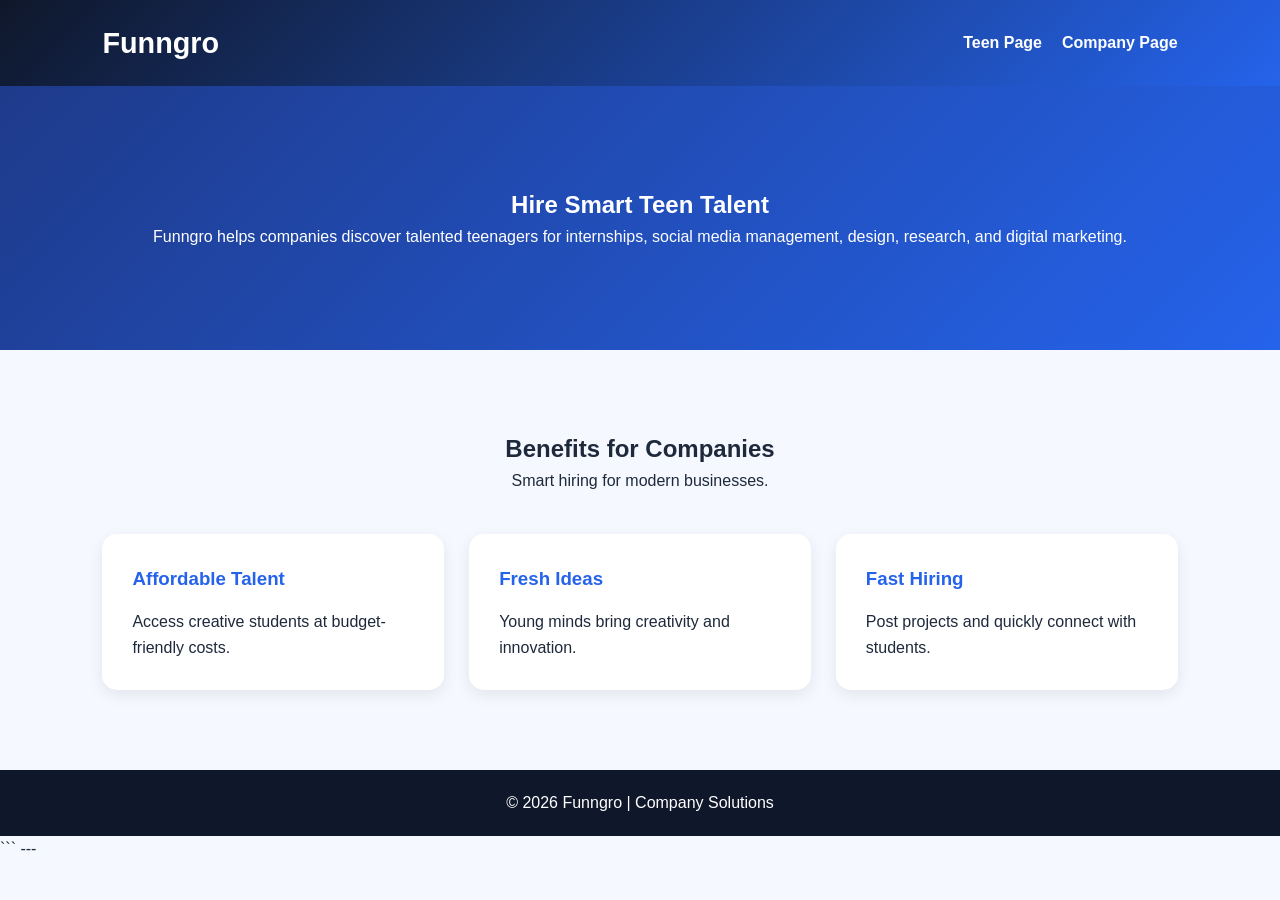
<file: Fungrow1.0/company.html>
<!DOCTYPE html>
<html lang="en">
<head>
  <meta charset="UTF-8">
  <meta name="viewport" content="width=device-width, initial-scale=1.0">
  <meta name="description" content="Hire talented teenagers through Funngro for creative and digital projects.">
  <meta name="keywords" content="Hire teens, startup talent, Funngro companies, internships">
  <title>Funngro | Company Page</title>

  <link rel="stylesheet" href="style.css">
</head>
<body>

<header>
  <nav>
    <div class="logo">Funngro</div>

    <div class="menu-toggle" onclick="toggleMenu()">☰</div>

    <ul class="nav-links" id="navLinks">
      <li><a href="index.html">Teen Page</a></li>
      <li><a href="company.html">Company Page</a></li>
    </ul>
  </nav>
</header>

<section class="company-banner">
  <h1>Hire Smart Teen Talent</h1>

  <p>
    Funngro helps companies discover talented teenagers for internships, social media management, design, research, and digital marketing.
  </p>
</section>

<section>
  <div class="section-title">
    <h2>Benefits for Companies</h2>
    <p>Smart hiring for modern businesses.</p>
  </div>
<div class="cards">

    <div class="card">
      <h3>Affordable Talent</h3>
      <p>Access creative students at budget-friendly costs.</p>
    </div>

    <div class="card">
      <h3>Fresh Ideas</h3>
      <p>Young minds bring creativity and innovation.</p>
    </div>

    <div class="card">
      <h3>Fast Hiring</h3>
      <p>Post projects and quickly connect with students.</p>
    </div>

  </div>
</section>

<footer>
  <p>© 2026 Funngro | Company Solutions</p>
</footer>

<script src="script.js"></script>
</body>
</html>
```

---
</file>
<file: Fungrow1.0/style.css>
* {
  margin: 0;
  padding: 0;
  box-sizing: border-box;
  font-family: Arial, sans-serif;
}

body {
  background: #f5f8ff;
  color: #1e293b;
  line-height: 1.6;
}

header {
  background: linear-gradient(135deg, #0f172a, #2563eb);
  padding: 20px 8%;
  position: sticky;
  top: 0;
  z-index: 1000;
}

nav {
  display: flex;
  justify-content: space-between;
  align-items: center;
  flex-wrap: wrap;
}

.logo {
  color: white;
  font-size: 1.8rem;
  font-weight: bold;
}

.nav-links {
  display: flex;
  list-style: none;
  gap: 20px;
}

.nav-links a {
  color: white;
  text-decoration: none;
  font-weight: bold;
}

.menu-toggle {
  display: none;
  color: white;
  font-size: 1.8rem;
  cursor: pointer;
}

.hero {
  min-height: 90vh;
  display: flex;
  justify-content: space-between;
  align-items: center;
  padding: 60px 8%;
  gap: 40px;
  flex-wrap: wrap;
}

.hero-text {
  flex: 1;
}

.hero-text h1 {
  font-size: 3rem;
  margin-bottom: 20px;
}

.hero-text p {
  margin-bottom: 25px;
}

.hero-image {
  flex: 1;
  text-align: center;
}

.hero-image img {
  width: 100%;
  max-width: 500px;
  border-radius: 20px;
}
.btn {
  display: inline-block;
  padding: 14px 28px;
  background: #2563eb;
  color: white;
  text-decoration: none;
  border-radius: 8px;
}

.section-title {
  text-align: center;
  margin-bottom: 40px;
}

section {
  padding: 80px 8%;
}

.cards {
  display: grid;
  grid-template-columns: repeat(auto-fit, minmax(250px, 1fr));
  gap: 25px;
}

.card {
  background: white;
  padding: 30px;
  border-radius: 15px;
  box-shadow: 0 5px 15px rgba(0,0,0,0.08);
}

.card h3 {
  color: #2563eb;
  margin-bottom: 15px;
}

.company-banner {
  background: linear-gradient(135deg, #1e3a8a, #2563eb);
  color: white;
  text-align: center;
  padding: 100px 8%;
}

footer {
  background: #0f172a;
  color: white;
  text-align: center;
  padding: 20px;
}

@media(max-width: 768px) {

  .hero {
    flex-direction: column;
    text-align: center;
  }

  .hero-text h1 {
    font-size: 2.2rem;
  }

  .menu-toggle {
    display: block;
  }

  .nav-links {
    display: none;
    width: 100%;
    flex-direction: column;
    margin-top: 15px;
  }

  .nav-links.show {
    display: flex;
  }
}
</file>
